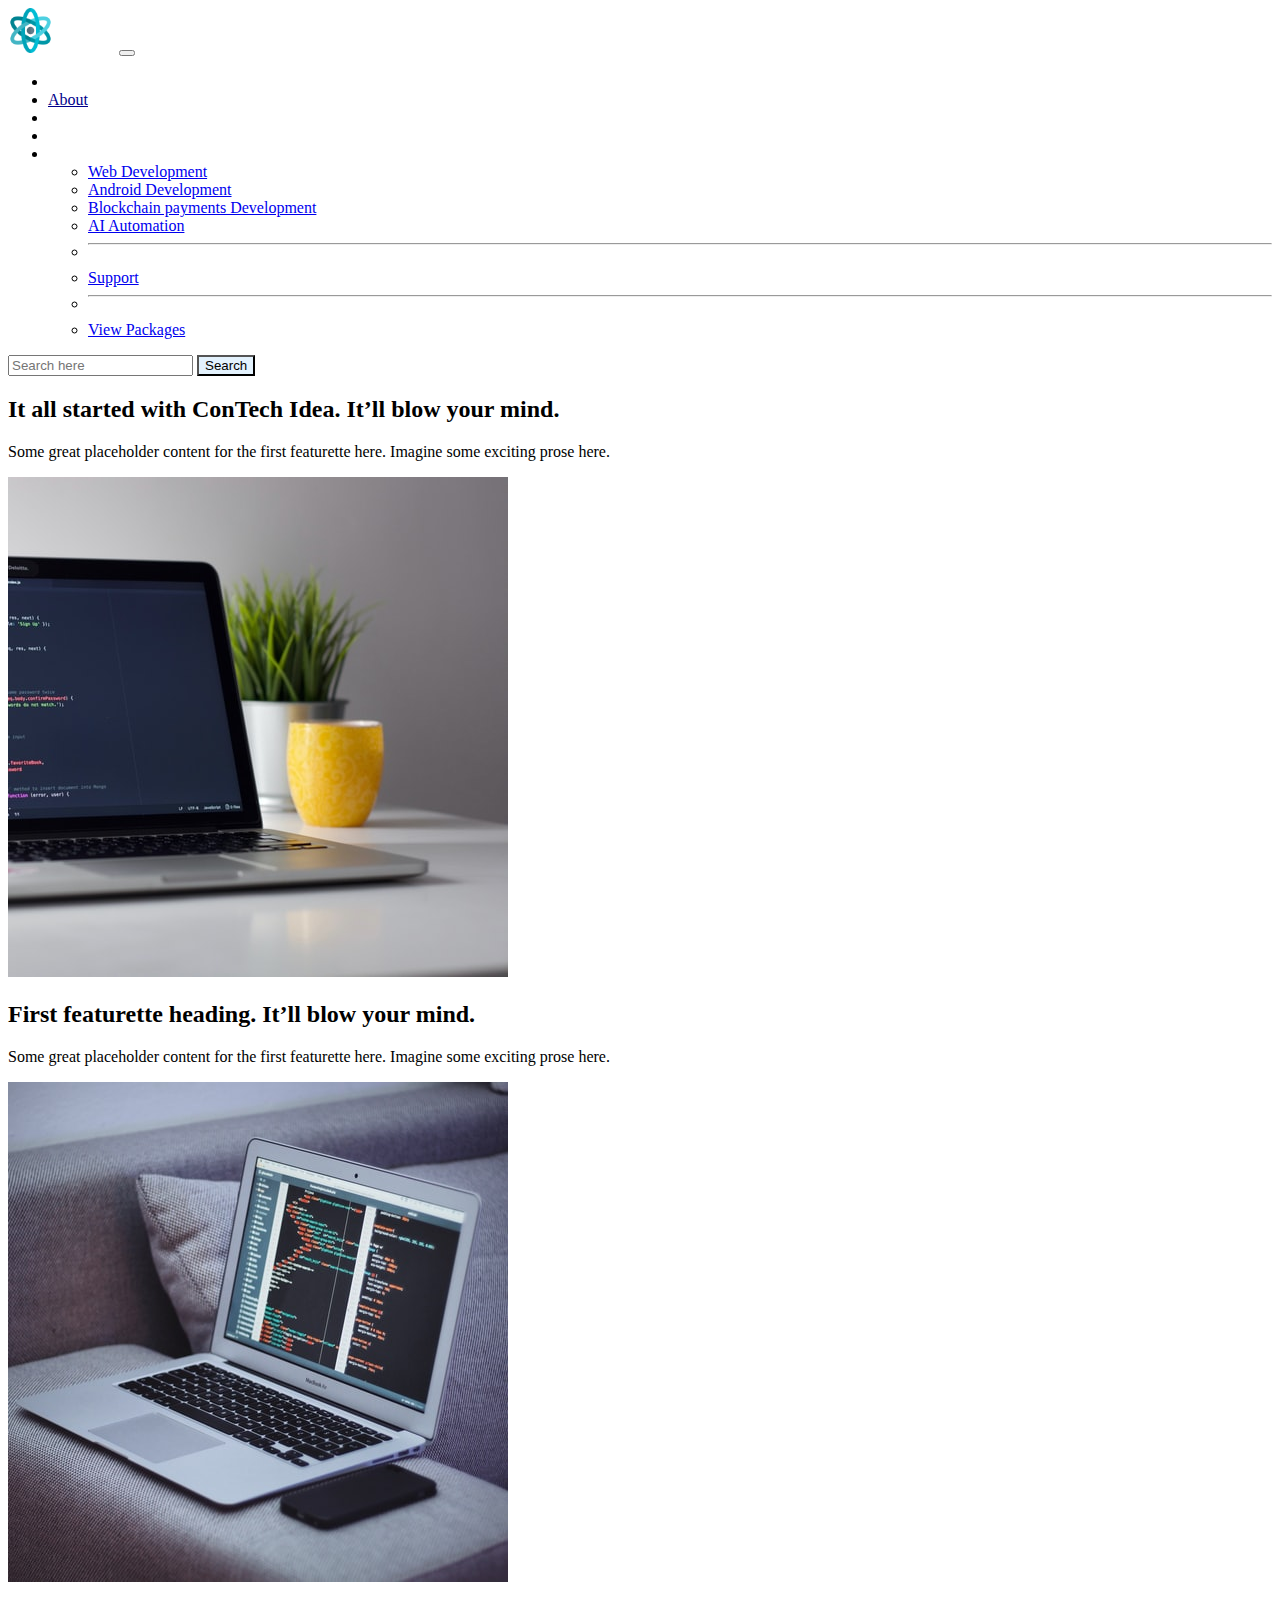
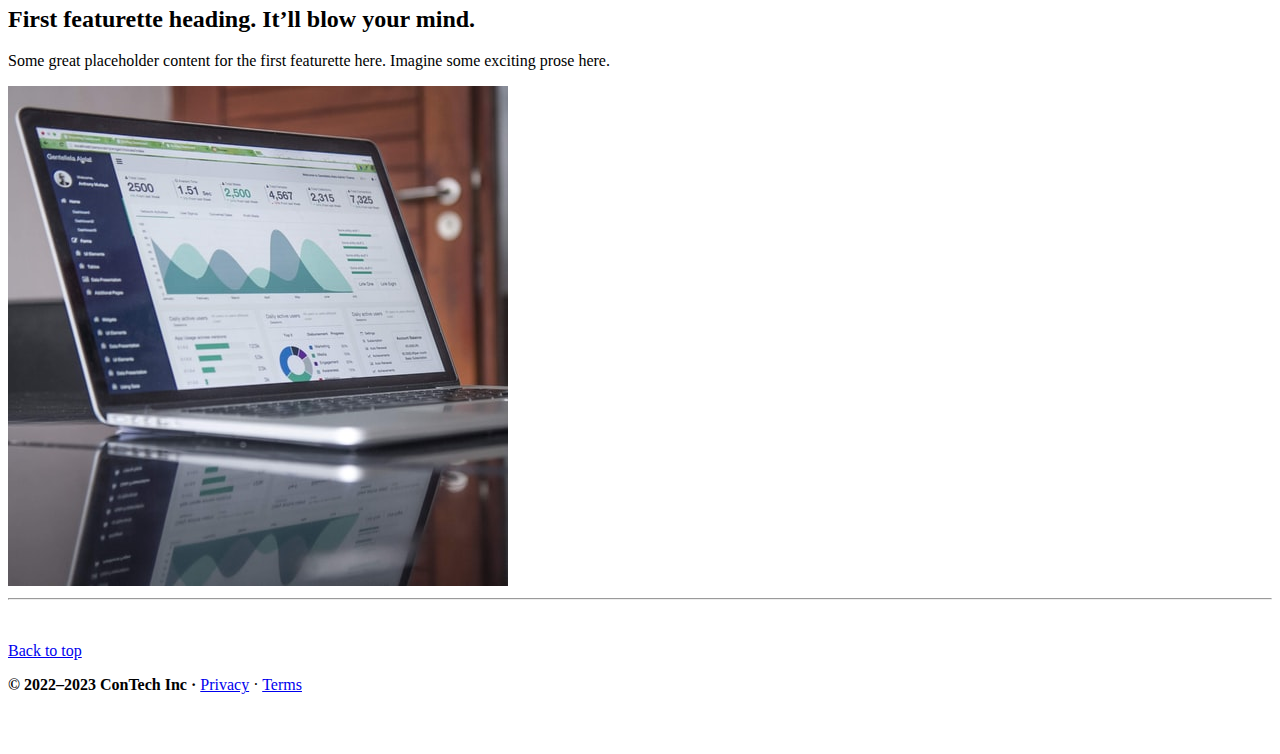
<file: about.html>
<!doctype html>
<html lang="en">

<head>
    <meta charset="utf-8">
    <meta name="viewport" content="width=device-width, initial-scale=1">
    <title>Con Tech Blog</title>
    <link rel="icon" href="Assets/title-logo.png" type="image/x-icon">

    <link href="https://cdn.jsdelivr.net/npm/bootstrap@5.2.0-beta1/dist/css/bootstrap.min.css" rel="stylesheet"
        integrity="sha384-0evHe/X+R7YkIZDRvuzKMRqM+OrBnVFBL6DOitfPri4tjfHxaWutUpFmBp4vmVor" crossorigin="anonymous">

</head>

<body>

    <!-- Nav bar Design -->
    <nav class="navbar navbar-expand-lg navbar-primary bg-primary">
        <div class="container-fluid">
            <img src="Assets/website-logo.png" width="45" alt="" class="d-inline-block align-middle mr-2">
            <a class="navbar-brand" style="color: white;" href="index.html">ConTech</a>
            <button class="navbar-toggler" type="button" data-bs-toggle="collapse"
                data-bs-target="#navbarSupportedContent" aria-controls="navbarSupportedContent" aria-expanded="false"
                aria-label="Toggle navigation">
                <span class="navbar-toggler-icon"></span>
            </button>
            <div class="collapse navbar-collapse" id="navbarSupportedContent">
                <ul class="navbar-nav me-auto mb-2 mb-lg-0">
                    <li class="nav-item">
                        <a class="nav-link" style="color: white;" aria-current="page" href="index.html">Home</a>
                    </li>
                    <li class="nav-item">
                        <a class="nav-link active" style="color: darkblue;" aria-current="page"
                            href="about.html">About</a>
                    </li>
                    <li class="nav-item">
                        <a class="nav-link" style="color: white;" aria-current="page" href="Projects.html">projects</a>
                    </li>
                    <li class="nav-item">
                        <a class="nav-link" style="color: white;" aria-current="page" href="Contact.html">Contact
                            us</a>
                    </li>
                    <li class="nav-item dropdown">
                        <a class="nav-link dropdown-toggle" style="color: white;" href="#" id="navbarDropdown"
                            role="button" data-bs-toggle="dropdown" aria-expanded="false">
                            Services
                        </a>
                        <ul class="dropdown-menu" aria-labelledby="navbarDropdown">
                            <li><a class="dropdown-item" href="Services.html">Web Development</a></li>
                            <li><a class="dropdown-item" href="Services.html">Android Development</a></li>
                            <li><a class="dropdown-item" href="Services.html">Blockchain payments Development</a></li>
                            <li><a class="dropdown-item" href="Services.html">AI Automation</a></li>
                            <li>
                                <hr class="dropdown-divider">
                            </li>
                            <li><a class="dropdown-item" href="Contact.html">Support</a></li>
                            <li>
                                <hr class="dropdown-divider">
                            </li>
                            <li><a class="dropdown-item" href="Pricing.html">View Packages</a></li>
                        </ul>
                    </li>

                </ul>
                <form class="d-flex" role="search">
                    <input class="form-control me-2" type="search" placeholder="Search here" aria-label="Search">
                    <button class="btn" style="background-color: #e3f2fd;" type="submit">Search</button>
                </form>
            </div>
        </div>

    </nav>

    <!-- About Featurrete Show -->

    <div class="container my-4">
        <div class="row featurette d-flex justify-content-center align-items-center">
            <div class="col-md-7">
                <h2 class="featurette-heading fw-normal lh-1">It all started with ConTech Idea. <span
                        class="text-muted">It’ll
                        blow
                        your mind.</span></h2>
                <p class="lead">Some great placeholder content for the first featurette here. Imagine some exciting
                    prose here.
                </p>
            </div>
            <div class="col-md-5">
                <img class="bd-placeholder-img bd-placeholder-img-lg featurette-image img-fluid mx-auto" width="500"
                    height="500" src="Assets/Featurette-1.jpg">
            </div>
        </div>
    </div>

    <div class="container my-4">
        <div class="row featurette d-flex justify-content-center align-items-center">
            <div class="col-md-7 order-md-2">
                <h2 class="featurette-heading fw-normal lh-1">First featurette heading. <span class="text-muted">It’ll
                        blow
                        your mind.</span></h2>
                <p class="lead">Some great placeholder content for the first featurette here. Imagine some exciting
                    prose here.
                </p>
            </div>
            <div class="col-md-5">
                <img class="bd-placeholder-img bd-placeholder-img-lg featurette-image img-fluid mx-auto" width="500"
                    height="500" src="Assets/Featurette-2.jpg">
            </div>
        </div>
    </div>

    <div class="container my-4">
        <div class="row featurette d-flex justify-content-center align-items-center">
            <div class="col-md-7">
                <h2 class="featurette-heading fw-normal lh-1">First featurette heading. <span class="text-muted">It’ll
                        blow
                        your mind.</span></h2>
                <p class="lead">Some great placeholder content for the first featurette here. Imagine some exciting
                    prose here.
                </p>
            </div>
            <div class="col-md-5">
                <img class="bd-placeholder-img bd-placeholder-img-lg featurette-image img-fluid mx-auto" width="500"
                    height="500" src="Assets/Featurette-3.jpg">
            </div>
        </div>
        <hr class="featurette-divider"><br>
    </div>

    <footer class="container">
        <p class="float-end"><a href="#">Back to top</a></p>
        <p><b>© 2022–2023 ConTech Inc · </b><a href="#">Privacy</a> · <a href="#">Terms</a></p>
    </footer><br><br>


    <!-- JavaScript Links -->

    <script src="https://cdn.jsdelivr.net/npm/bootstrap@5.2.0-beta1/dist/js/bootstrap.bundle.min.js"
        integrity="sha384-pprn3073KE6tl6bjs2QrFaJGz5/SUsLqktiwsUTF55Jfv3qYSDhgCecCxMW52nD2"
        crossorigin="anonymous"></script>


</body>

</html>
</file>
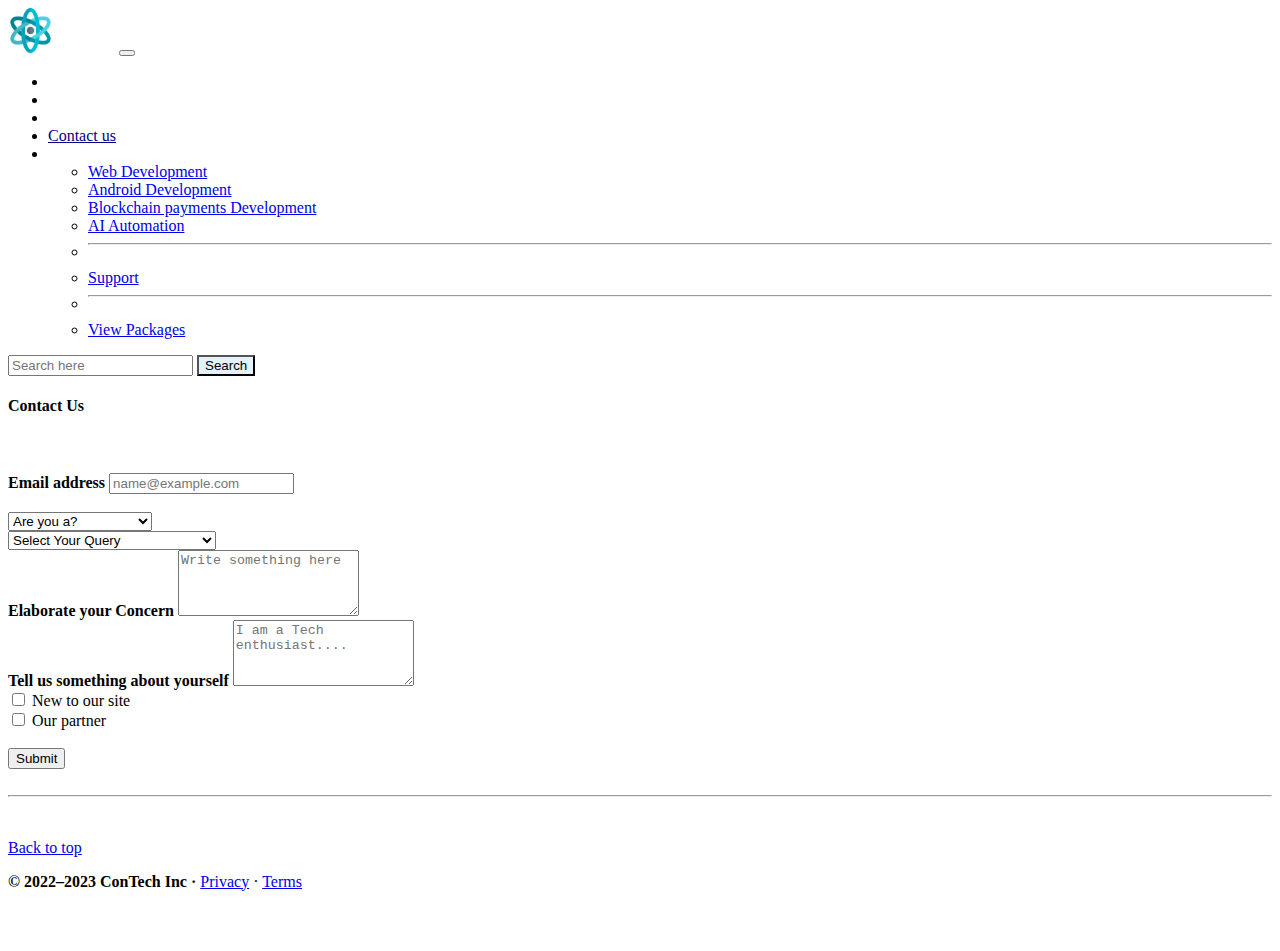
<file: Contact.html>
<!doctype html>
<html lang="en">

<head>
    <meta charset="utf-8">
    <meta name="viewport" content="width=device-width, initial-scale=1">
    <title>Con Tech Blog</title>
    <link rel="icon" href="Assets/title-logo.png" type="image/x-icon">

    <link href="https://cdn.jsdelivr.net/npm/bootstrap@5.2.0-beta1/dist/css/bootstrap.min.css" rel="stylesheet"
        integrity="sha384-0evHe/X+R7YkIZDRvuzKMRqM+OrBnVFBL6DOitfPri4tjfHxaWutUpFmBp4vmVor" crossorigin="anonymous">

</head>

<body>

    <!-- Nav bar Design -->
    <nav class="navbar navbar-expand-lg navbar-primary bg-primary">
        <div class="container-fluid">
            <img src="Assets/website-logo.png" width="45" alt="" class="d-inline-block align-middle mr-2">
            <a class="navbar-brand" style="color: white;" href="index.html">ConTech</a>
            <button class="navbar-toggler" type="button" data-bs-toggle="collapse"
                data-bs-target="#navbarSupportedContent" aria-controls="navbarSupportedContent" aria-expanded="false"
                aria-label="Toggle navigation">
                <span class="navbar-toggler-icon"></span>
            </button>
            <div class="collapse navbar-collapse" id="navbarSupportedContent">
                <ul class="navbar-nav me-auto mb-2 mb-lg-0">
                    <li class="nav-item">
                        <a class="nav-link" style="color: white;" aria-current="page" href="index.html">Home</a>
                    </li>
                    <li class="nav-item">
                        <a class="nav-link" style="color: white;" aria-current="page" href="about.html">About</a>
                    </li>
                    <li class="nav-item">
                        <a class="nav-link" style="color: white;" aria-current="page" href="Projects.html">projects</a>
                    </li>
                    <li class="nav-item">
                        <a class="nav-link active" style="color: darkblue;" aria-current="page"
                            href="Contact.html">Contact us</a>
                    </li>
                    <li class="nav-item dropdown">
                        <a class="nav-link dropdown-toggle" style="color: white;" href="#" id="navbarDropdown"
                            role="button" data-bs-toggle="dropdown" aria-expanded="false">
                            Services
                        </a>
                        <ul class="dropdown-menu" aria-labelledby="navbarDropdown">
                            <li><a class="dropdown-item" href="Services.html">Web Development</a></li>
                            <li><a class="dropdown-item" href="Services.html">Android Development</a></li>
                            <li><a class="dropdown-item" href="Services.html">Blockchain payments Development</a></li>
                            <li><a class="dropdown-item" href="Services.html">AI Automation</a></li>
                            <li>
                                <hr class="dropdown-divider">
                            </li>
                            <li><a class="dropdown-item" href="Contact.html">Support</a></li>
                            <li>
                                <hr class="dropdown-divider">
                            </li>
                            <li><a class="dropdown-item" href="Pricing.html">View Packages</a></li>
                        </ul>
                    </li>

                </ul>
                <form class="d-flex" role="search">
                    <input class="form-control me-2" type="search" placeholder="Search here" aria-label="Search">
                    <button class="btn" style="background-color: #e3f2fd;" type="submit">Search</button>
                </form>
            </div>
        </div>

    </nav>

    <div class="contanier my-4">
        <div class="container mx-10">
            <h4>Contact Us</h4><br><br>

            <div class="mb-3">
                <label for="exampleFormControlInput1" class="form-label"><b>Email address</b></label>
                <input type="email" class="form-control" id="exampleFormControlInput1" placeholder="name@example.com">
            </div><br>
            <select class="form-select" aria-label="Default select example">
                <option selected>Are you a?</option>
                <option value="1">Professor</option>
                <option value="2">Coder/Programmer</option>
                <option value="3">Student</option>
                <option value="4">Business Consultant</option>
            </select><br>
            <select class="form-select" aria-label="Default select example">
                <option selected>Select Your Query</option>
                <option value="1">Android App Development</option>
                <option value="2">Web App Development</option>
                <option value="3">Blockchain Transaction System</option>
                <option value="4">AI Automation</option>
            </select><br>
            <div class="mb-3">
                <label for="exampleFormControlTextarea1" class="form-label"><b>Elaborate your Concern</b></label>
                <textarea class="form-control" id="exampleFormControlTextarea1" placeholder="Write something here"
                    rows="4"></textarea><br>
            </div>
            <div class="mb-3">
                <label for="exampleFormControlTextarea1" class="form-label"><b>Tell us something about yourself</b></label>
                <textarea class="form-control" id="exampleFormControlTextarea1" placeholder="I am a Tech enthusiast...."
                    rows="4"></textarea><br>
            </div>
            <div class="form-check">
                <input class="form-check-input" type="checkbox" value="" id="flexCheckDefault">
                <label class="form-check-label" for="flexCheckDefault">
                    New to our site
                </label>
            </div>
            <div class="form-check">
                <input class="form-check-input" type="checkbox" value="" id="flexCheckChecked">
                <label class="form-check-label" for="flexCheckChecked">
                    Our partner
                </label>
            </div><br>
            <button class="btn btn-primary">Submit</button>
        </div><br>
        <hr class="featurette-divider"><br>
    </div>



    <footer class="container">
        <p class="float-end"><a href="#">Back to top</a></p>
        <p><b>© 2022–2023 ConTech Inc · </b><a href="#">Privacy</a> · <a href="#">Terms</a></p>
    </footer><br><br>


    <!-- JavaScript Links -->

    <script src="https://cdn.jsdelivr.net/npm/bootstrap@5.2.0-beta1/dist/js/bootstrap.bundle.min.js"
        integrity="sha384-pprn3073KE6tl6bjs2QrFaJGz5/SUsLqktiwsUTF55Jfv3qYSDhgCecCxMW52nD2"
        crossorigin="anonymous"></script>


</body>

</html>
</file>
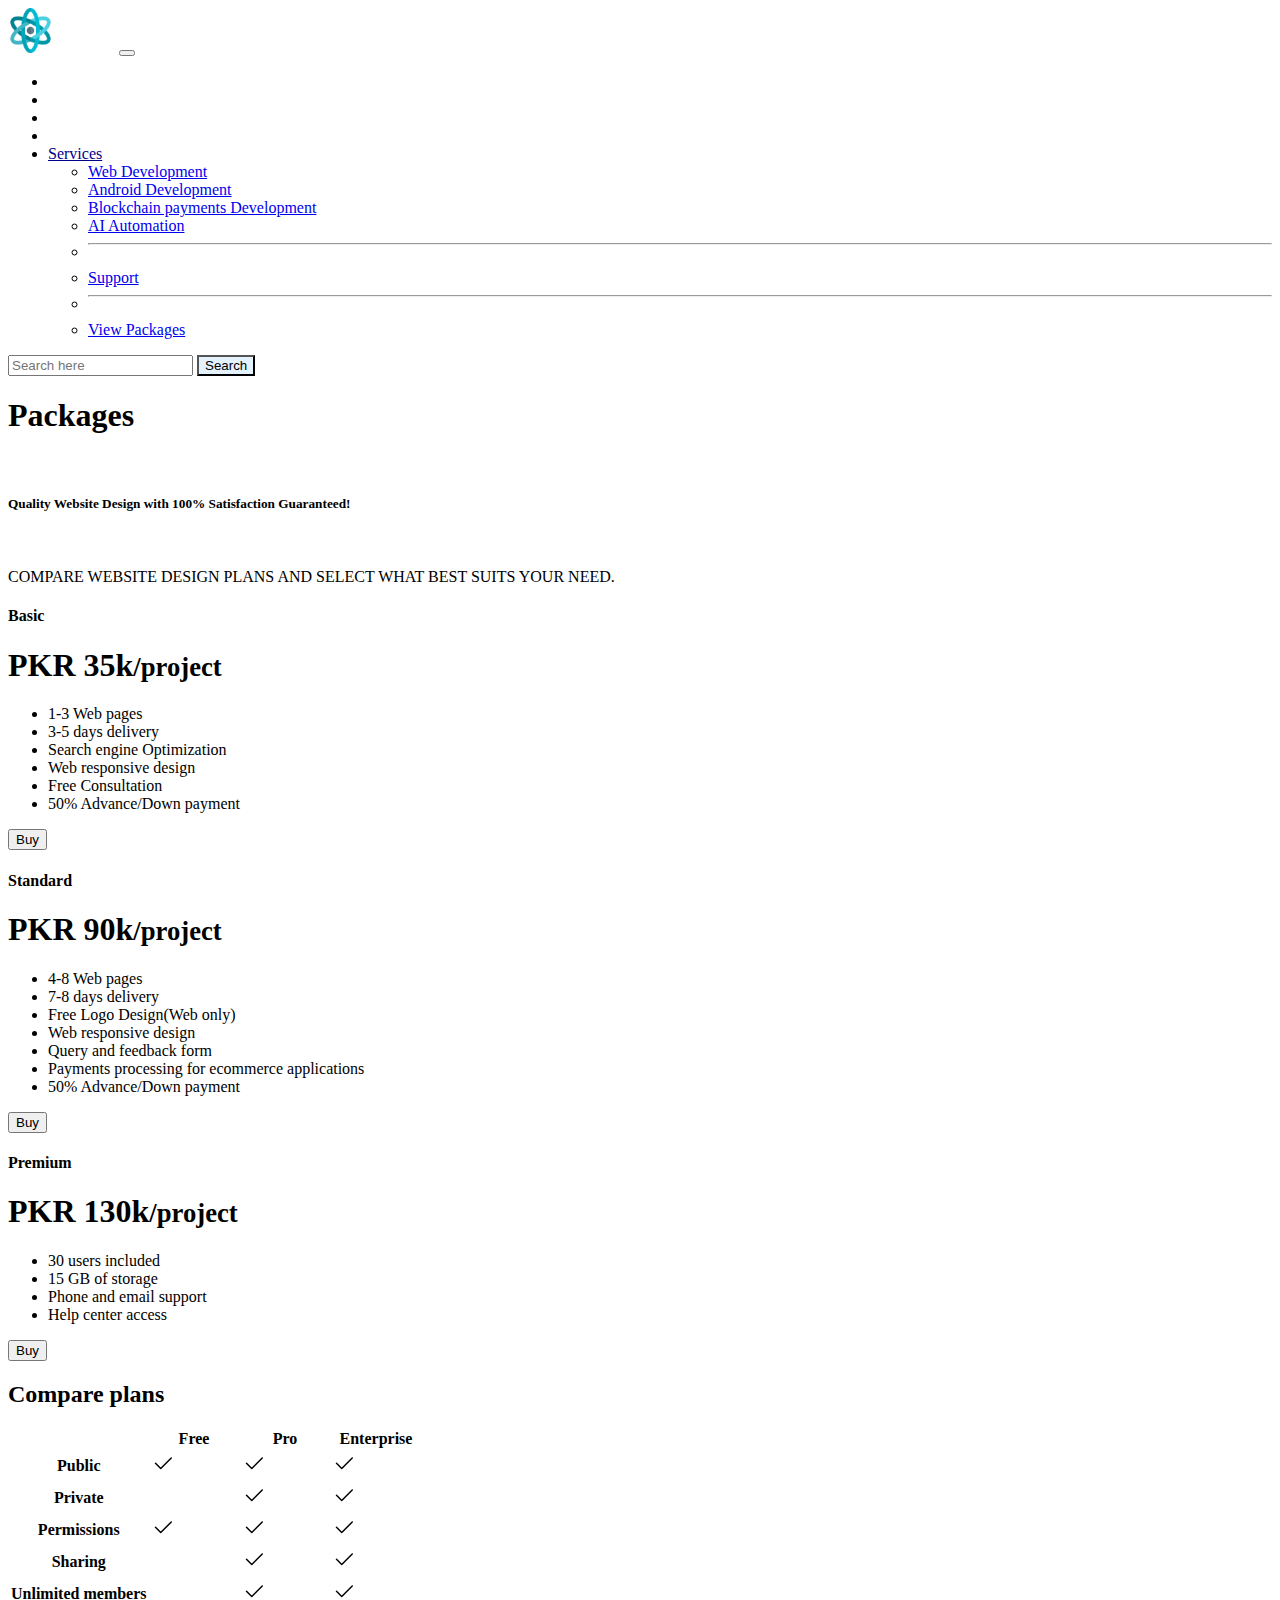
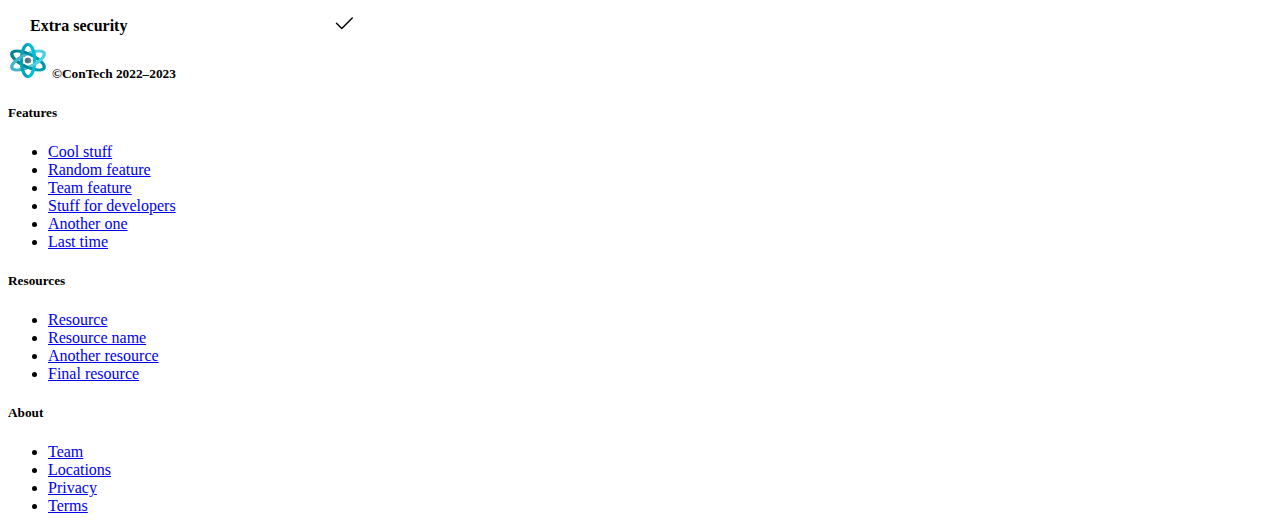
<file: Pricing.html>
<!doctype html>
<html lang="en">

<head>

    <head>
        <meta charset="utf-8">
        <meta name="viewport" content="width=device-width, initial-scale=1">
        <title>Con Tech Blog</title>
        <link rel="icon" href="Assets/title-logo.png" type="image/x-icon">

        <link href="https://cdn.jsdelivr.net/npm/bootstrap@5.2.0-beta1/dist/css/bootstrap.min.css" rel="stylesheet"
            integrity="sha384-0evHe/X+R7YkIZDRvuzKMRqM+OrBnVFBL6DOitfPri4tjfHxaWutUpFmBp4vmVor" crossorigin="anonymous">

    </head>

<body>

    <nav class="navbar navbar-expand-lg navbar-primary bg-primary">
        <div class="container-fluid">
            <img src="Assets/website-logo.png" width="45" alt="" class="d-inline-block align-middle mr-2">
            <a class="navbar-brand" style="color: white;" href="index.html">ConTech</a>
            <button class="navbar-toggler" type="button" data-bs-toggle="collapse"
                data-bs-target="#navbarSupportedContent" aria-controls="navbarSupportedContent" aria-expanded="false"
                aria-label="Toggle navigation">
                <span class="navbar-toggler-icon"></span>
            </button>
            <div class="collapse navbar-collapse" id="navbarSupportedContent">
                <ul class="navbar-nav me-auto mb-2 mb-lg-0">
                    <li class="nav-item active">
                        <a class="nav-link" style="color: white;" aria-current="page" href="index.html">Home</a>
                    </li>
                    <li class="nav-item">
                        <a class="nav-link" style="color: white;" aria-current="page" href="about.html">About</a>
                    </li>
                    <li class="nav-item">
                        <a class="nav-link" style="color: white;" aria-current="page" href="Projects.html">projects</a>
                    </li>
                    <li class="nav-item">
                        <a class="nav-link" style="color: white;" aria-current="page" href="Contact.html">Contact
                            us</a>
                    </li>
                    <li class="nav-item dropdown ">
                        <a class="nav-link active dropdown-toggle" style="color: darkblue;" href="#" id="navbarDropdown"
                            role="button" data-bs-toggle="dropdown" aria-expanded="false">
                            Services
                        </a>
                        <ul class="dropdown-menu" aria-labelledby="navbarDropdown">
                            <li><a class="dropdown-item" href="Services.html">Web Development</a></li>
                            <li><a class="dropdown-item" href="Services.html">Android Development</a></li>
                            <li><a class="dropdown-item" href="Services.html">Blockchain payments Development</a></li>
                            <li><a class="dropdown-item" href="Services.html">AI Automation</a></li>
                            <li>
                                <hr class="dropdown-divider">
                            </li>
                            <li><a class="dropdown-item" href="Contact.html">Support</a></li>
                            <li>
                                <hr class="dropdown-divider">
                            </li>
                            <li><a class="dropdown-item" href="Pricing.html">View Packages</a></li>
                        </ul>
                    </li>

                </ul>
                <form class="d-flex" role="search">
                    <input class="form-control me-2" type="search" placeholder="Search here" aria-label="Search">
                    <button class="btn" style="background-color: #e3f2fd;" type="submit">Search</button>
                </form>
            </div>
        </div>

    </nav>

    <svg xmlns="http://www.w3.org/2000/svg" style="display: none;">
        <symbol id="check" viewBox="0 0 16 16">
            <title>Check</title>
            <path
                d="M13.854 3.646a.5.5 0 0 1 0 .708l-7 7a.5.5 0 0 1-.708 0l-3.5-3.5a.5.5 0 1 1 .708-.708L6.5 10.293l6.646-6.647a.5.5 0 0 1 .708 0z">
            </path>
        </symbol>
    </svg>

    <div class="container py-3">
        <header>

            <div class="pricing-header p-3 pb-md-4 mx-auto text-center">
                <h1 class="display-4 fw-normal">Packages</h5><br>
                    <h5 class="display-6 fw-normal">Quality Website Design with 100% Satisfaction Guaranteed!</h3><br>
                        <p class="fs-5 text-muted">COMPARE WEBSITE DESIGN PLANS AND SELECT WHAT BEST SUITS YOUR NEED.
                        </p>
            </div>
        </header>

        <main>
            <div class="row row-cols-1 row-cols-md-3 mb-3 text-center">
                <div class="col">
                    <div class="card mb-4 rounded-3 shadow-sm">
                        <div class="card-header py-3">
                            <h4 class="my-0 fw-normal"><b>Basic</b></h4>
                        </div>
                        <div class="card-body">
                            <h1 class="card-title pricing-card-title">PKR 35k<small
                                    class="text-muted fw-light">/project</small>
                            </h1>
                            <ul class="list-unstyled mt-3 mb-4">
                                <li>1-3 Web pages</li>
                                <li>3-5 days delivery</li>
                                <li>Search engine Optimization</li>
                                <li>Web responsive design</li>
                                <li>Free Consultation</li>
                                <li>50% Advance/Down payment</li>
                            </ul>
                            <button type="button" class="w-100 btn btn-lg btn-primary">Buy</button>
                        </div>
                    </div>
                </div>
                <div class="col">
                    <div class="card mb-4 rounded-3 shadow-sm">
                        <div class="card-header py-3">
                            <h4 class="my-0 fw-normal"><b>Standard</b></h4>
                        </div>
                        <div class="card-body">
                            <h1 class="card-title pricing-card-title">PKR 90k<small
                                    class="text-muted fw-light">/project</small>
                            </h1>
                            <ul class="list-unstyled mt-3 mb-4">
                                <li>4-8 Web pages</li>
                                <li>7-8 days delivery</li>
                                <li>Free Logo Design(Web only)</li>
                                <li>Web responsive design</li>
                                <li>Query and feedback form</li>
                                <li>Payments processing for ecommerce applications</li>
                                <li>50% Advance/Down payment</li>
                            </ul>
                            <button type="button" class="w-100 btn btn-lg btn-primary">Buy</button>
                        </div>
                    </div>
                </div>
                <div class="col">
                    <div class="card mb-4 rounded-3 shadow-sm">
                        <div class="card-header py-3">
                            <h4 class="my-0 fw-normal"><b>Premium</b></h4>
                        </div>
                        <div class="card-body">
                            <h1 class="card-title pricing-card-title">PKR 130k<small
                                    class="text-muted fw-light">/project</small>
                            </h1>
                            <ul class="list-unstyled mt-3 mb-4">
                                <li>30 users included</li>
                                <li>15 GB of storage</li>
                                <li>Phone and email support</li>
                                <li>Help center access</li>
                            </ul>
                            <button type="button" class="w-100 btn btn-lg btn-primary">Buy</button>
                        </div>
                    </div>
                </div>
            </div>

            <h2 class="display-6 text-center mb-4">Compare plans</h2>

            <div class="table-responsive">
                <table class="table text-center">
                    <thead>
                        <tr>
                            <th style="width: 34%;"></th>
                            <th style="width: 22%;">Free</th>
                            <th style="width: 22%;">Pro</th>
                            <th style="width: 22%;">Enterprise</th>
                        </tr>
                    </thead>
                    <tbody>
                        <tr>
                            <th scope="row" class="text-start">Public</th>
                            <td><svg class="bi" width="24" height="24">
                                    <use xlink:href="#check"></use>
                                </svg></td>
                            <td><svg class="bi" width="24" height="24">
                                    <use xlink:href="#check"></use>
                                </svg></td>
                            <td><svg class="bi" width="24" height="24">
                                    <use xlink:href="#check"></use>
                                </svg></td>
                        </tr>
                        <tr>
                            <th scope="row" class="text-start">Private</th>
                            <td></td>
                            <td><svg class="bi" width="24" height="24">
                                    <use xlink:href="#check"></use>
                                </svg></td>
                            <td><svg class="bi" width="24" height="24">
                                    <use xlink:href="#check"></use>
                                </svg></td>
                        </tr>
                    </tbody>

                    <tbody>
                        <tr>
                            <th scope="row" class="text-start">Permissions</th>
                            <td><svg class="bi" width="24" height="24">
                                    <use xlink:href="#check"></use>
                                </svg></td>
                            <td><svg class="bi" width="24" height="24">
                                    <use xlink:href="#check"></use>
                                </svg></td>
                            <td><svg class="bi" width="24" height="24">
                                    <use xlink:href="#check"></use>
                                </svg></td>
                        </tr>
                        <tr>
                            <th scope="row" class="text-start">Sharing</th>
                            <td></td>
                            <td><svg class="bi" width="24" height="24">
                                    <use xlink:href="#check"></use>
                                </svg></td>
                            <td><svg class="bi" width="24" height="24">
                                    <use xlink:href="#check"></use>
                                </svg></td>
                        </tr>
                        <tr>
                            <th scope="row" class="text-start">Unlimited members</th>
                            <td></td>
                            <td><svg class="bi" width="24" height="24">
                                    <use xlink:href="#check"></use>
                                </svg></td>
                            <td><svg class="bi" width="24" height="24">
                                    <use xlink:href="#check"></use>
                                </svg></td>
                        </tr>
                        <tr>
                            <th scope="row" class="text-start">Extra security</th>
                            <td></td>
                            <td></td>
                            <td><svg class="bi" width="24" height="24">
                                    <use xlink:href="#check"></use>
                                </svg></td>
                        </tr>
                    </tbody>
                </table>
            </div>
        </main>

        <footer class="pt-4 my-md-5 pt-md-5 border-top">
            <div class="row">
                <div class="col-12 col-md">
                    <img class="mb-2" src="Assets/website-logo.png" alt="" width="40" height="35">
                    <small class="d-block mb-3 text-muted"><b>©ConTech 2022–2023</b></small>
                </div>
                <div class="col-6 col-md">
                    <h5>Features</h5>
                    <ul class="list-unstyled text-small">
                        <li class="mb-1"><a class="link-secondary text-decoration-none" href="#">Cool stuff</a></li>
                        <li class="mb-1"><a class="link-secondary text-decoration-none" href="#">Random feature</a>
                        </li>
                        <li class="mb-1"><a class="link-secondary text-decoration-none" href="#">Team feature</a>
                        </li>
                        <li class="mb-1"><a class="link-secondary text-decoration-none" href="#">Stuff for
                                developers</a></li>
                        <li class="mb-1"><a class="link-secondary text-decoration-none" href="#">Another one</a>
                        </li>
                        <li class="mb-1"><a class="link-secondary text-decoration-none" href="#">Last time</a></li>
                    </ul>
                </div>
                <div class="col-6 col-md">
                    <h5>Resources</h5>
                    <ul class="list-unstyled text-small">
                        <li class="mb-1"><a class="link-secondary text-decoration-none" href="#">Resource</a></li>
                        <li class="mb-1"><a class="link-secondary text-decoration-none" href="#">Resource name</a>
                        </li>
                        <li class="mb-1"><a class="link-secondary text-decoration-none" href="#">Another
                                resource</a></li>
                        <li class="mb-1"><a class="link-secondary text-decoration-none" href="#">Final resource</a>
                        </li>
                    </ul>
                </div>
                <div class="col-6 col-md">
                    <h5>About</h5>
                    <ul class="list-unstyled text-small">
                        <li class="mb-1"><a class="link-secondary text-decoration-none" href="#">Team</a></li>
                        <li class="mb-1"><a class="link-secondary text-decoration-none" href="#">Locations</a></li>
                        <li class="mb-1"><a class="link-secondary text-decoration-none" href="#">Privacy</a></li>
                        <li class="mb-1"><a class="link-secondary text-decoration-none" href="#">Terms</a></li>
                    </ul>
                </div>
            </div>
        </footer>
    </div>

    <!-- JavaScript Links -->

    <script src="https://cdn.jsdelivr.net/npm/bootstrap@5.2.0-beta1/dist/js/bootstrap.bundle.min.js"
        integrity="sha384-pprn3073KE6tl6bjs2QrFaJGz5/SUsLqktiwsUTF55Jfv3qYSDhgCecCxMW52nD2"
        crossorigin="anonymous"></script>

</body>

</html>
</file>
